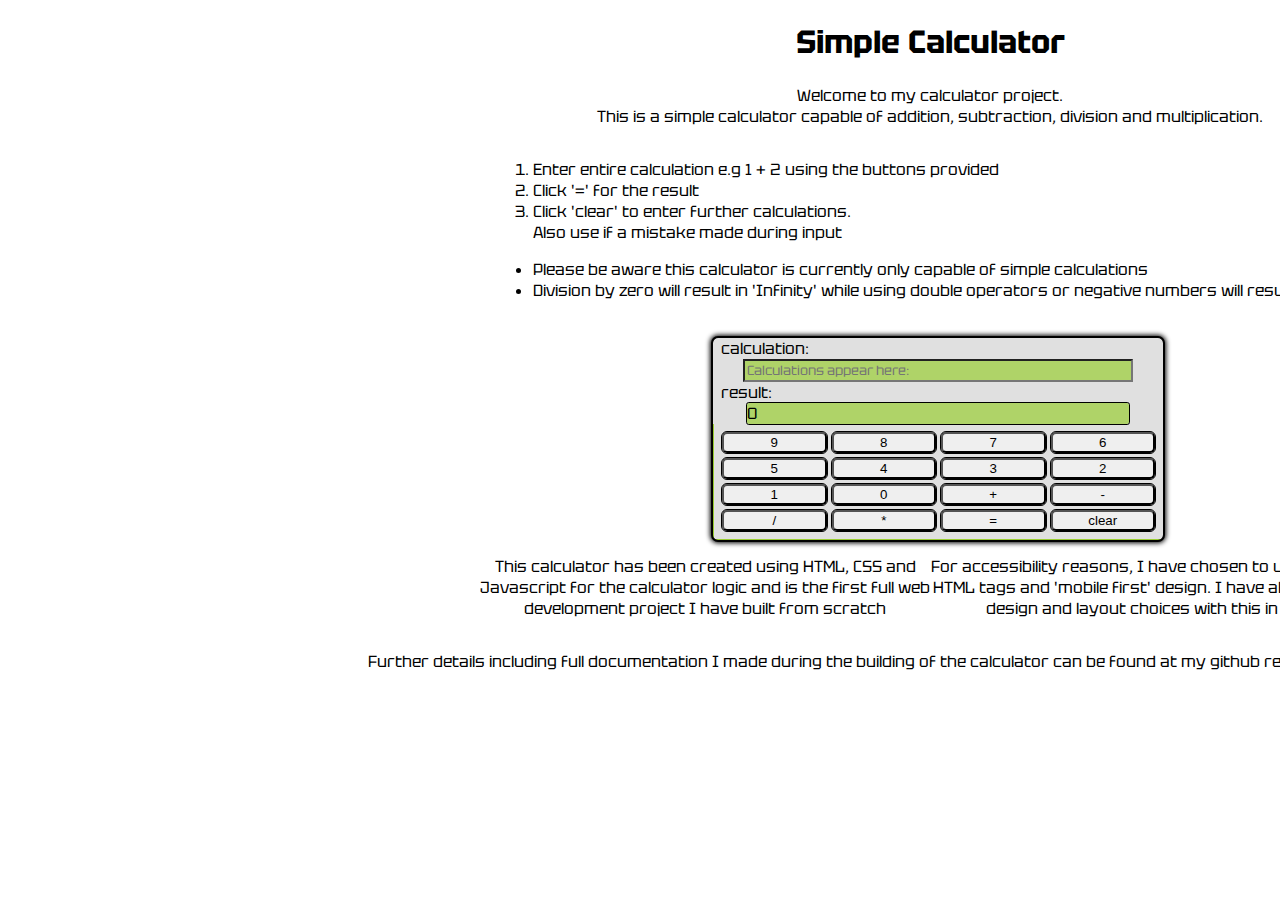
<file: Calculator project/index.html>
<!DOCTYPE html>
<html lang="en">
<head>
    <meta charset="UTF-8">
    <meta name="viewport" content="width=device-width, initial-scale=1.0">
    <meta http-equiv="X-UA-Compatible" content="ie=edge">
    <meta name="author" content="Georgina Carrington">
    <meta name="description" content="a functional calculator created with vanilla HTML, CSS and Javascript">
    <title> Simple Calculator</title>
    <link rel="stylesheet" href="index.css">
</head>
<body>
<header>
    <h1 class="title">Simple Calculator</h1>
    <p class="introduction">
        Welcome to my calculator project.
        <br>
        This is a simple calculator capable of addition, subtraction, division and multiplication.
    </p>
</header>
<section class="instructions_container">
    <ol class="instructions">
        <li class="instruction_one">
            Enter entire calculation e.g 1 + 2 using the buttons provided
        </li>
        <li class="instruction_two">
            Click '=' for the result
        </li>
        <li class="instruction_three">
            Click 'clear' to enter further calculations.
            <br>
              Also use if a mistake made during input
        </li>
    </ol>
    <ul class="explanation_container">
        <li class="explanation_one">Please be aware this calculator is currently only capable of simple calculations</li>
         <li class="explanation_two">Division by zero will result in 'Infinity' while using double operators or negative numbers will result in errors</li>
    </ul>
    <br>
   
</section>
<main class="calculator_container">
    <form class="display_container">
        
        <label for="input">
            calculation:
        </label>
        <input 
        type="text" 
        id="input" 
        name="input" 
        placeholder="Calculations appear here:"
        readonly>
        <!--assigned readonly so buttons must be used for user input  -->
        <label for="output">
           result:
        </label>
         <output 
         id="output" 
         name="output" 
         value="0">0</output>

    </form>
    <section class="buttons_container">

      <button id="nine" class="buttons" type="button" value="9">9</button>
      <button id="eight" class="buttons" type="button" value="8">8</button>
      <button id="seven" class="buttons" type="button" value="7">7</button>
      <button id="six" class="buttons" type="button" value="6">6</button>
      <button id="five" class="buttons" type="button" value="5">5</button>
      <button id="four" class="buttons" type="button" value="4">4</button>
      <button id="three" class="buttons" type="button" value="3">3</button>
      <button id="two" class="buttons" type="button" value="2">2</button>
      <button id="one" class="buttons" type="button" value="1">1</button>
      <button id="zero" class="buttons" type="button" value="0">0</button>
      <button id="add" class="buttons" type="button">+</button>
      <button id="subtract" class="buttons" type="button">-</button>
      <button id="divide" class="buttons" type="button">/</button>
      <button id="multiply" class="buttons" type="button">*</button>
      <button id="equals" class="buttons" type="button">=</button>
      <button id="clear" class="buttons" type="reset">clear</button>

    </section>
    
</main>
<section class="description_container">
        <p class="description">
            This calculator has been created using HTML, CSS and Javascript for the calculator logic and is the first full web development project I have built from scratch
        </p>
        <p class="description">
            For accessibility reasons, I have chosen to use semantic HTML tags and 'mobile first' design.  I have also made my design and layout choices with this in mind.
        </p>
    </section>

    <footer class="project_github">
        <p class="project_link">
            Further details including full documentation I made during the building of the calculator can be found at my github repository <a href="https://github.com/BrummieQuinn/Javascript/tree/main/Calculator%20project">Calculator Project</a>
        </p>
    </footer>
    <script src="index3.js" defer></script>
    <noscript>If you're seeing this, your Javascript is disabled</noscript>
</body>
</html>
</file>
<file: Calculator project/index.css>
/* Fonts */
@import url('https://fonts.googleapis.com/css2?family=Chakra+Petch:ital,wght@0,400;0,500;1,400;1,500&family=Tektur:wght@400;500&display=swap');
/* Base page styles */
body {
  width: 100vmin;
  height: auto;
  margin: 0;
  padding: 0;
  box-sizing: border-box;
  font-family:  sans-serif;
  font-family: 'Tektur', cursive;
  font-size: 16px;
}
/* Header */
.title {
  width: 100%;
  text-align: center;
}

.introduction {
  width: 100%;
  text-align: center;
  
}

.instructions_container {
  border-bottom: 0;
}

/* Calculator layout*/
.calculator_container {
  width: 50%;
  margin: 10vh auto 0 auto;
  box-shadow: 0 0 0.3125rem 0.1875rem rgb(0, 0, 0); 
  border-radius:  0.3125rem;
  background-color: rgba(153, 153, 153, 0.301) ;
  outline: 2px solid black;
  margin: 0 5rem 0 6rem;
 
}
/* calculator display: affects the input and output layout */
.display_container {
  display: flex;
  flex-flow: column wrap;
  align-items: stretch;
  align-content: stretch;
}
/* labels for input and output */
label {
  padding-left: 0.5rem;
}

#input {
  font-family: 'Tektur', cursive;
  background-color: rgba(153, 205, 50, 0.685);
  width: 85%;
  align-self: center;

}

#output {
  background-color: rgba(153, 205, 50, 0.685);
  width: 85%;
  align-self: center;
  outline: 1px solid black;
  border-radius:  0.1125rem;
}
/* Calculator buttons layout */
.buttons_container {
  display: grid;
  grid-template-columns: repeat(4, 1fr);
  grid-gap:  0.3125rem;
  border-bottom: 1px solid yellowgreen;
  border-left: 1px solid yellowgreen;
  padding: 0.5rem;
}
/* All calculator buttons */
.buttons {
    outline: 0.5px solid black;
    text-align: center;
    cursor: pointer;
    border-radius: 0.3125rem;  
}
/* Buttons depress click */
.buttons:active {
    transform: translateY(4px);
}

.buttons:hover {
    outline: 2px solid white;
    transition: 0.5s ease-in-out;
}

.description_container {
  width: 100%;
  display: flex;
  flex-flow: row;
  padding: 0.5rem;
  text-align: center;
}

.project_github {
  text-align: center;
}
/* Desktop display layout */
@media (min-width: 768px) {
  body {
    display: flex;
    flex-flow: column wrap;
    justify-content: center;
    align-items: center;
  }
  .description_container {
    padding: 0 30rem;
  }
}
</file>
